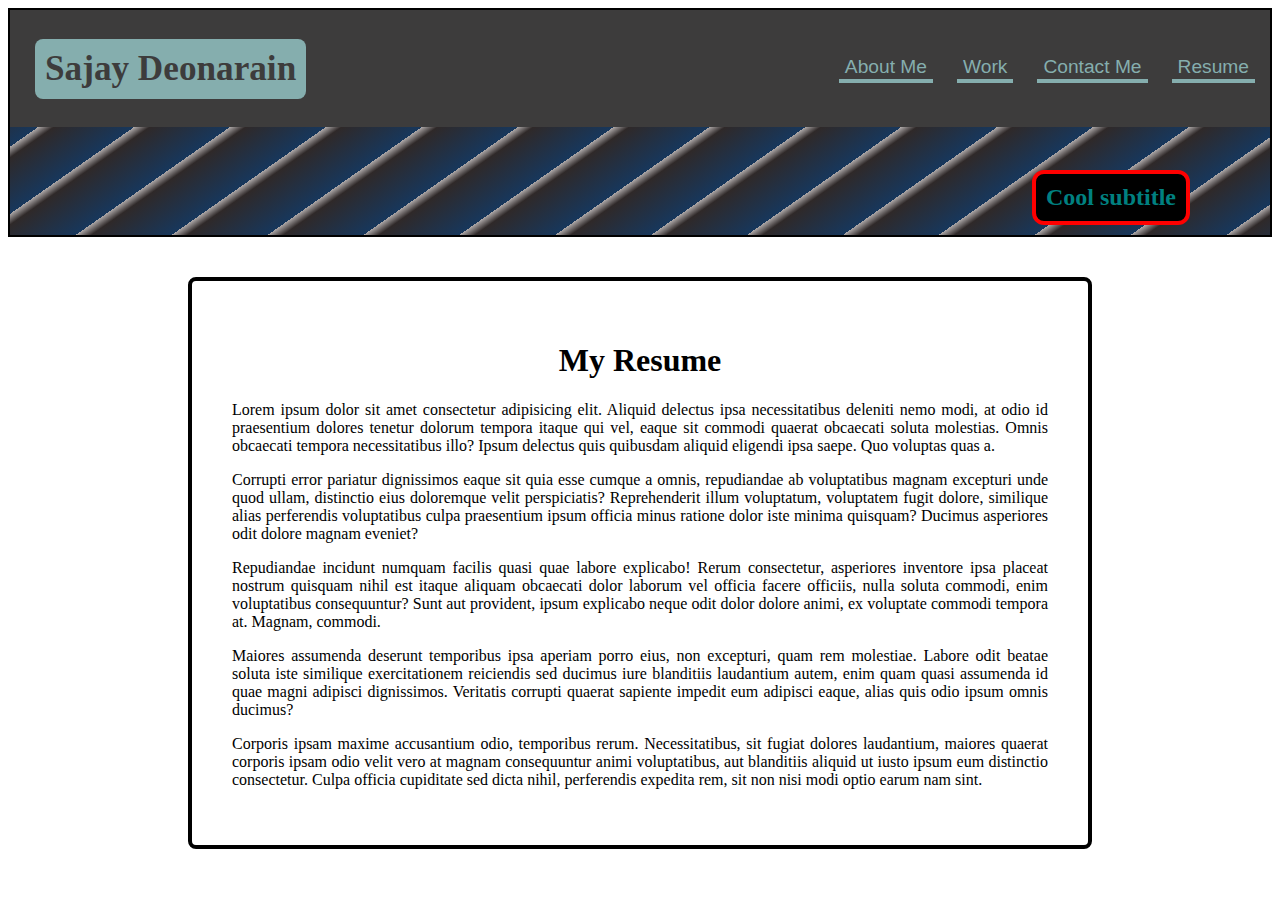
<file: resume.html>
<!DOCTYPE html>
<html lang="en">

<head>
    <meta charset="UTF-8">
    <meta http-equiv="X-UA-Compatible" content="IE=edge">
    <meta name="viewport" content="width=device-width, initial-scale=1.0">
    <link rel="stylesheet" href="./assets/css/style.css">
    <title>Portfolio</title>
</head>

<body>
    <header>
        <nav>
            <a href="./index.html"><h1>Sajay Deonarain</h1></a>  
            
            <div>
                <a href="./index.html#about"><button>About Me</button></a>  
              <a href="./index.html#work" > <button>Work</button></a> 
               <a href="./index.html#contact"><button>Contact Me</button></a> 
               <a href="./resume.html"><button>Resume</button></a>
            </div>
        </nav>
        <h2>Cool subtitle</h2>
    </header>
    <main id="resume">
        <h1>My Resume</h1>

        <p>Lorem ipsum dolor sit amet consectetur adipisicing elit. Aliquid delectus ipsa necessitatibus deleniti nemo modi, at odio id praesentium dolores tenetur dolorum tempora itaque qui vel, eaque sit commodi quaerat obcaecati soluta molestias. Omnis obcaecati tempora necessitatibus illo? Ipsum delectus quis quibusdam aliquid eligendi ipsa saepe. Quo voluptas quas a.</p>
        <p>Corrupti error pariatur dignissimos eaque sit quia esse cumque a omnis, repudiandae ab voluptatibus magnam excepturi unde quod ullam, distinctio eius doloremque velit perspiciatis? Reprehenderit illum voluptatum, voluptatem fugit dolore, similique alias perferendis voluptatibus culpa praesentium ipsum officia minus ratione dolor iste minima quisquam? Ducimus asperiores odit dolore magnam eveniet?</p>
        <p>Repudiandae incidunt numquam facilis quasi quae labore explicabo! Rerum consectetur, asperiores inventore ipsa placeat nostrum quisquam nihil est itaque aliquam obcaecati dolor laborum vel officia facere officiis, nulla soluta commodi, enim voluptatibus consequuntur? Sunt aut provident, ipsum explicabo neque odit dolor dolore animi, ex voluptate commodi tempora at. Magnam, commodi.</p>
        <p>Maiores assumenda deserunt temporibus ipsa aperiam porro eius, non excepturi, quam rem molestiae. Labore odit beatae soluta iste similique exercitationem reiciendis sed ducimus iure blanditiis laudantium autem, enim quam quasi assumenda id quae magni adipisci dignissimos. Veritatis corrupti quaerat sapiente impedit eum adipisci eaque, alias quis odio ipsum omnis ducimus?</p>
        <p>Corporis ipsam maxime accusantium odio, temporibus rerum. Necessitatibus, sit fugiat dolores laudantium, maiores quaerat corporis ipsam odio velit vero at magnam consequuntur animi voluptatibus, aut blanditiis aliquid ut iusto ipsum eum distinctio consectetur. Culpa officia cupiditate sed dicta nihil, perferendis expedita rem, sit non nisi modi optio earum nam sint.</p>
    </main>

</body>

</html>
</file>
<file: assets/css/style.css>
nav {
    background: rgb(61, 60, 60);
    display: flex;
    justify-content: space-between;
    padding: 5px;
    align-items: center;   
}

nav h1 {
    background: rgb(133, 174, 174);
    margin-left: 20px;
    padding: 10px;
    color: rgb(61, 60, 60);
    border-radius: 8px;
    font-size: 2.2rem;
}

nav button {
    background: transparent;
    color: rgb(133,174,174);
    font-size: 1.2rem;
    border: none;
    border-bottom: 4px solid ;
    margin: 10px;
}

header {
    height: 25vh;
    border: 2px solid black;
    background: repeating-linear-gradient(-35deg,#17375c 25px,#2f2929 71px,#ada8a8 80px);
    position:relative;
}

header h2 {
    position: absolute;
    bottom: -10px;
    right: 80px;
    color: teal;
    background: black;
    padding: 10px;
    border: 4px solid red;
    border-radius: 12px;
}

main {
    padding: 20px;
}

section {
    display: flex;
    justify-content: space-between;
    margin: 40px auto;
}

.col1 {
    width: 30%;
    border-right: 4px solid teal;
}

.col1 h1 {
    font-size: 3rem;
    text-align: right;
    margin-right: 20px;
    color: teal;
}

.col2 {
    width: 65%;
}

.apps {
    display: flex;
    justify-content: space-between;
    flex-wrap: wrap;
}

.app:first-child {
    width: 100%;
    height: 60vh;
}

.app {

    position: relative;
    width: 48%;
    height: 30vh;
    border: 4px solid teal;
    margin: 5px auto;
}

.app:hover {
    filter:brightness(1.3)
}

.app img {
   
    width: 100%;
    height: 100%;
}

.app div {
    position: absolute;
    bottom: 10px;
    left: 10px;
    background: white;
    padding: 0 5px;
    border-radius: 8px;
}
.contact{
display: flex;
justify-content:  space-around;
align-items: center;
}

.contact a {
    text-decoration: none;
    border-bottom: 4px solid teal;
    color: teal;
    font-size: 1.4rem;
    font-weight: 900;
    font-family: cursive, Helvetica, sans-serif;
}

#resume {
    margin: 40px 20vh;
    text-align: justify;
    border: 4px solid black;
    padding: 40px;
    border-radius: 8px;
}

#resume h1 {
    text-align: center;
}

header nav a {
    text-decoration: none;
}
</file>
